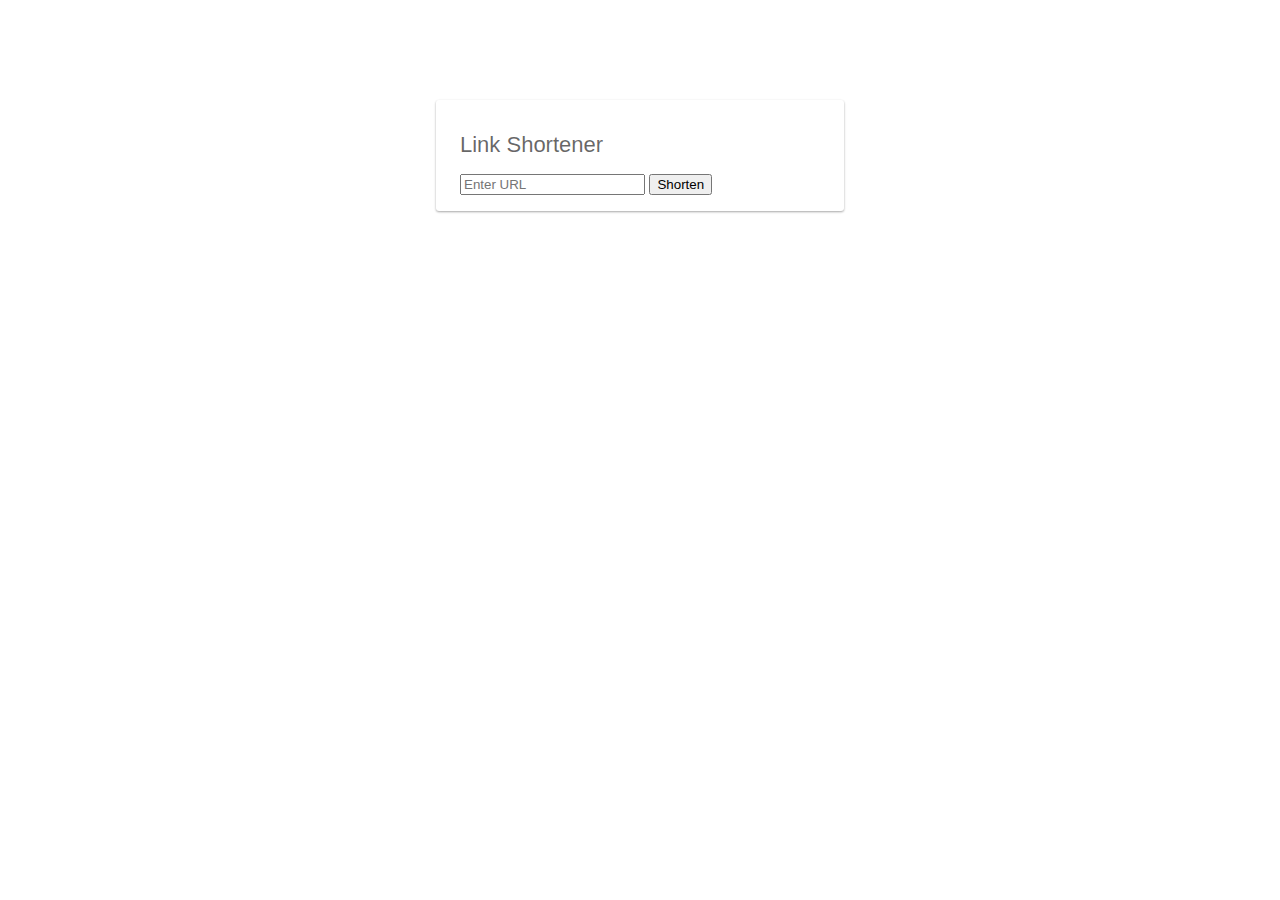
<file: pages/index.html>
<!DOCTYPE html>
<html lang="en">
<head>
    <meta charset="UTF-8">
    <meta http-equiv="X-UA-Compatible" content="IE=edge">
    <meta name="viewport" content="width=device-width, initial-scale=1.0">
    <title>Link Shortener</title>
    <style>
     body {
      background: #e5e5e5;
      color: #000000;
      font-family: Roboto, Helvetica, Arial, sans-serif;
      margin: 0;
      padding: 0;
    }

    #message {
      background: white;
      max-width: 360px;
      margin: 100px auto 16px;
      padding: 32px 24px 16px;
      border-radius: 3px;
    }

    #message h3 {
      color: #888;
      font-weight: normal;
      font-size: 16px;
      margin: 16px 0 12px;
    }

    #message h2 {
      color: #159ce4;
      font-weight: bold;
      font-size: 16px;
      margin: 0 0 8px;
    }

    #message h1 {
      font-size: 22px;
      font-weight: 300;
      color: rgba(0, 0, 0, 0.6);
      margin: 0 0 16px;
    }

    #message p {
      line-height: 140%;
      margin: 16px 0 24px;
      font-size: 14px;
    }

    #message a {
      display: block;
      text-align: center;
      background: #159ce4;
      text-transform: uppercase;
      text-decoration: none;
      color: white;
      padding: 16px;
      border-radius: 4px;
    }

    #message,
    #message a {
      box-shadow: 0 1px 3px rgba(0, 0, 0, 0.12), 0 1px 2px rgba(0, 0, 0, 0.24);
    }

    #load {
      color: rgba(0, 0, 0, 0.4);
      text-align: center;
      font-size: 13px;
    }

    a.button {
      display: inline-block;
      padding: 10px 20px;
      border-radius: 20px;
      font-size: 18px;
      text-decoration: none;
      color: rgb(0, 0, 0);
      background-color: #ffffff;
      box-shadow: 0 4px 6px rgba(0, 0, 0, 0.1);
      transition: all 0.3s ease;
    }

    a.button:hover {
      box-shadow: 0 10px 15px rgba(0, 0, 0, 0.1);
      transform: translateY(-2px);
    }
    </style>
</head>
<body id="message">
    <h1>Link Shortener</h1>
    <form action="/shorten" method="post">
        <input type="text" name="url" placeholder="Enter URL">
        <input type="submit" value="Shorten">
    </form>
</body>
</html>
</file>
